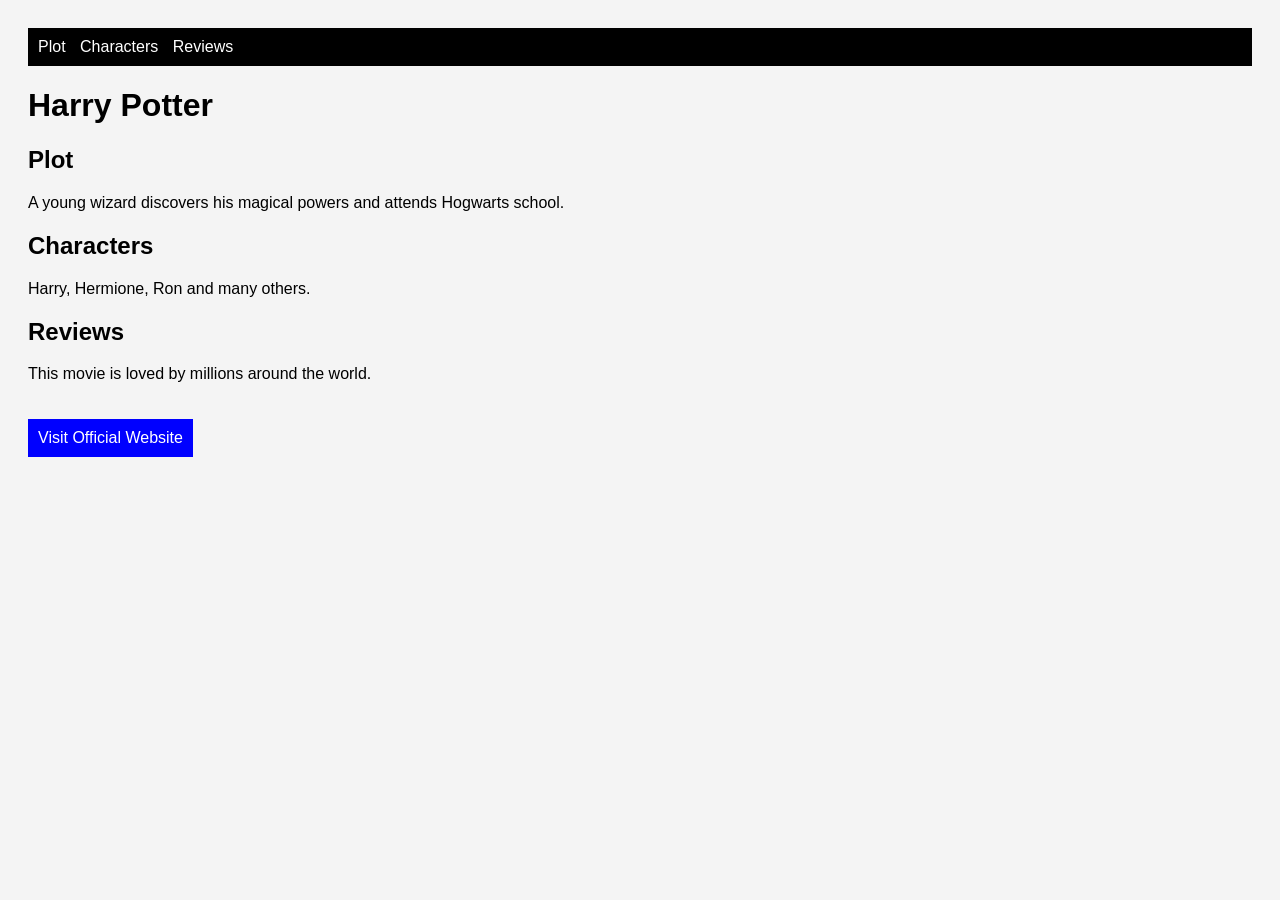
<file: Chapter-2/01-one-Page-Website/index.html>
<!DOCTYPE html>
<html>
<head>
    <title>My Favorite Movie</title>
    <link rel="stylesheet" href="style.css">
</head>

<body>

    <!-- The Navigation Bar -->
    <div class="navbar">
        <a href="#plot">Plot</a>
        <a href="#characters">Characters</a>
        <a href="#reviews">Reviews</a>
    </div>

    <!-- The Title -->
    <h1>Harry Potter</h1>

    <!-- The Plot -->
    <h2 id="plot">Plot</h2>
    <p>A young wizard discovers his magical powers and attends Hogwarts school.</p>

    <!-- The Characters -->
    <h2 id="characters">Characters</h2>
    <p>Harry, Hermione, Ron and many others.</p>

    <!-- The Reviews -->
    <h2 id="reviews">Reviews</h2>
    <p>This movie is loved by millions around the world.</p>

    <!-- The External Link -->
    <a href="https://www.warnerbros.com/movies/harry-potter" target="_blank" class="button">Visit Official Website</a>

</body>
</html>
</file>
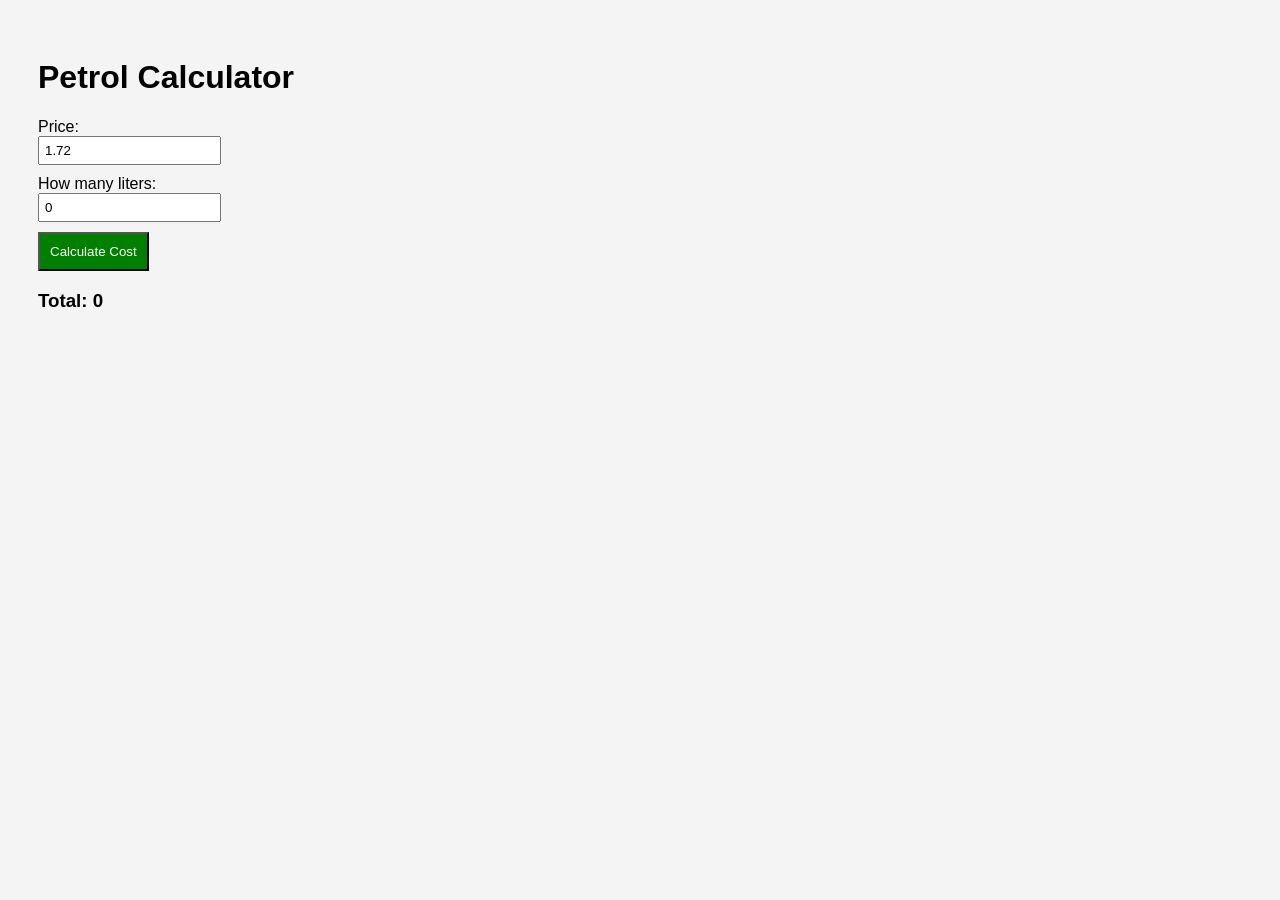
<file: Chapter-6 /01-Petrol-Calculator/index.html>
<!DOCTYPE html>
<html>
<head>
    <title>Gas Calculator</title>
    <style>
        /* The basic styling */
        body {
            font-family: sans-serif;
            padding: 30px;
            background-color: #f4f4f4;
        }
        /* i making inputs on new lines */
        input {
            display: block;
            margin-bottom: 10px;
            padding: 5px;
        }
        button {
            background-color: green;
            color: white;
            padding: 10px;
            cursor: pointer;
        }
    </style>
</head>
<body>

    <h1>Petrol Calculator</h1>

    <label>Price:</label>
    <input type="number" id="p" value="1.72">

    <label>How many liters:</label>
    <input type="number" id="l" value="0">

    <button onclick="doMath()">Calculate Cost</button>

    <h3 id="res">Total: 0</h3>

    <script>
        // function to do the math
        function doMath() {
            var price = document.getElementById('p').value;
            var liters = document.getElementById('l').value;
            
            // multiplication
            var total = price * liters;
            
            // show result
            document.getElementById('res').innerHTML = "Total Cost: " + total;
        }
    </script>

</body>
</html>
</file>
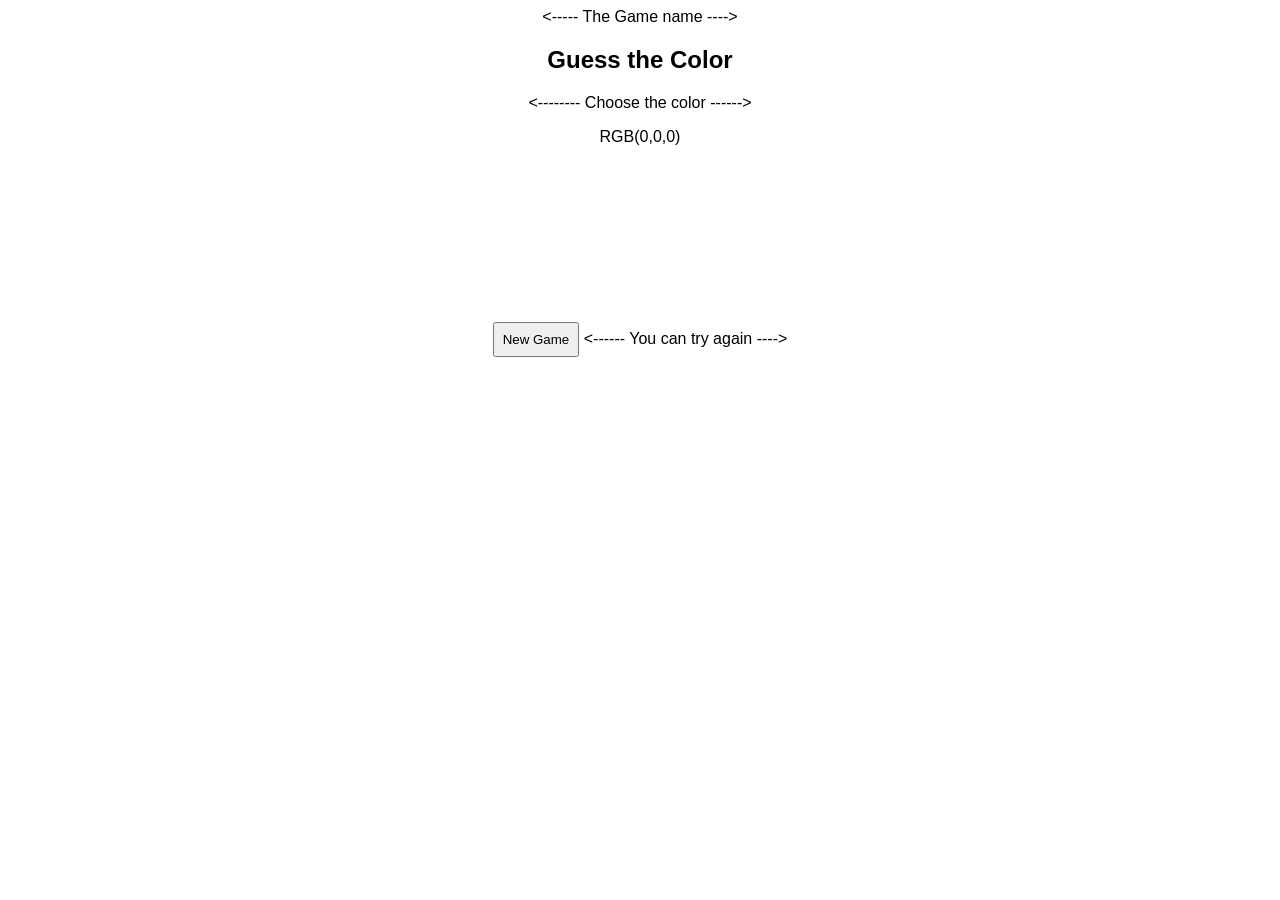
<file: Chapter-6 /02-RGB-Game/index.html>
<!DOCTYPE html>
<html>
<head>
  <title>RGB Game</title>      <----- The Game name ---->
  <link rel="stylesheet" href="style.css">
</head>

<body>

<h2>Guess the Color</h2>    <-------- Choose the color ------>

<p id="rgbText">RGB(0,0,0)</p>

<div id="colors">
  <div class="box" onclick="check(this)"></div>
  <div class="box" onclick="check(this)"></div>
  <div class="box" onclick="check(this)"></div>
</div>

<p id="msg"></p>

<button onclick="start()">New Game</button>    <------ You can try again ---->

<script src="script.js"></script>

</body>
</html>
</file>
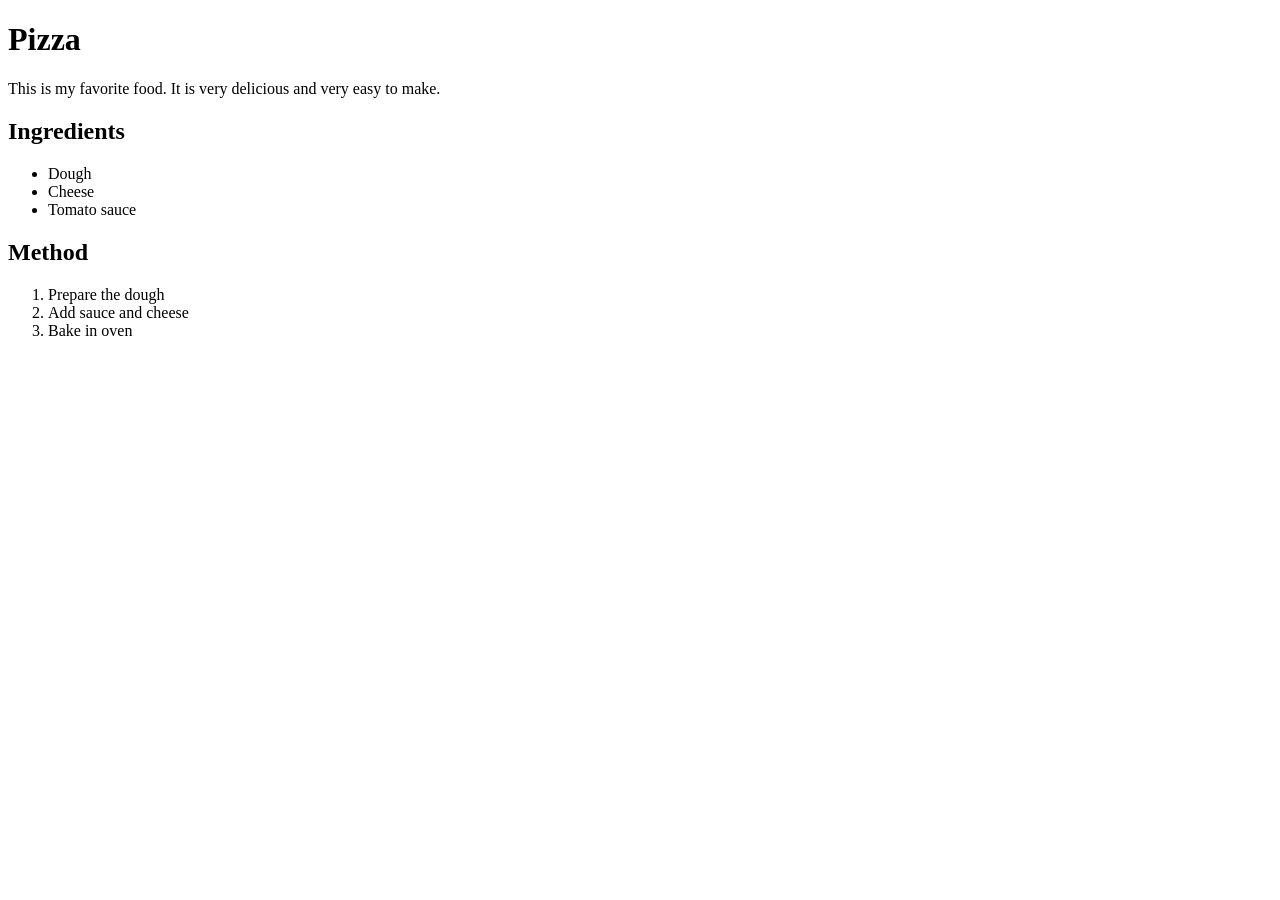
<file: Chapter-1 /01 -Recipe-Page/recipe.html>
<!DOCTYPE html>
<html>
<head>
    <title>My Recipe</title>
</head>

<body>

    <h1>Pizza</h1>

    <p>This is my favorite food. It is very delicious and very easy to make.</p>

    <h2>Ingredients</h2>
    <ul>
        <li>Dough</li>
        <li>Cheese</li>
        <li>Tomato sauce</li>
    </ul>

    <h2>Method</h2>
    <ol>
        <li>Prepare the dough</li>
        <li>Add sauce and cheese</li>
        <li>Bake in oven</li>
    </ol>

</body>
</html>
</file>
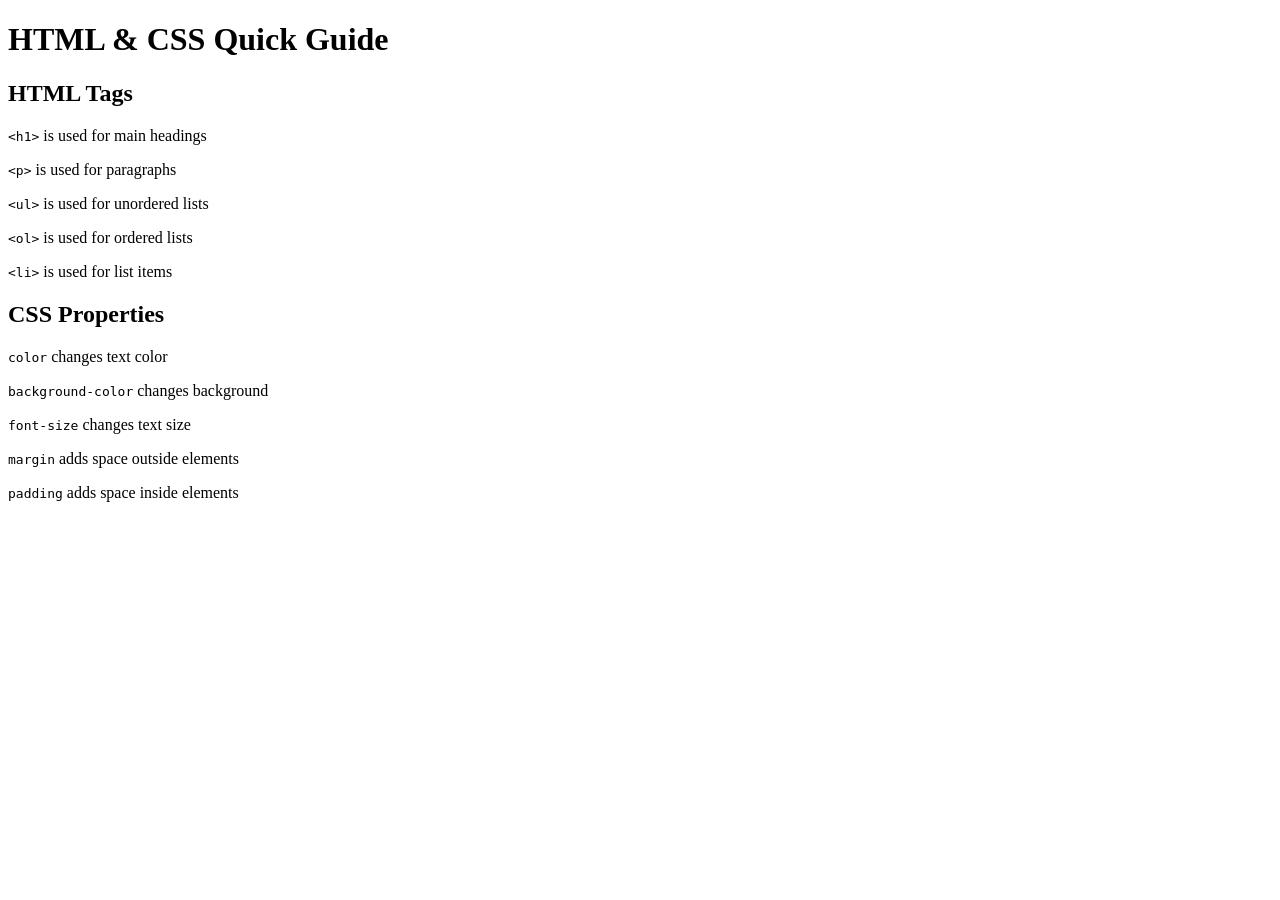
<file: Chapter-1 /01 -Recipe-Page/Chapter-1/02-Reference-Page/reference.html>
<!DOCTYPE html>
<html>
<head>
    <title>HTML & CSS Guide</title>
</head>

<body>

    <!-- The Main Title -->
    <h1>HTML & CSS Quick Guide</h1>

    <!-- The HTML Sectiion -->
    <h2>HTML Tags</h2>

    <p><code>&lt;h1&gt;</code> is used for main headings</p>
    <p><code>&lt;p&gt;</code> is used for paragraphs</p>
    <p><code>&lt;ul&gt;</code> is used for unordered lists</p>
    <p><code>&lt;ol&gt;</code> is used for ordered lists</p>
    <p><code>&lt;li&gt;</code> is used for list items</p>

    <!-- The CSS Section -->
    <h2>CSS Properties</h2>

    <p><code>color</code> changes text color</p>
    <p><code>background-color</code> changes background</p>
    <p><code>font-size</code> changes text size</p>
    <p><code>margin</code> adds space outside elements</p>
    <p><code>padding</code> adds space inside elements</p>

</body>
</html>
</file>
<file: Chapter-2/01-one-Page-Website/style.css>
/* The Page style */
body {
    font-family: Arial;
    background-color: #f4f4f4;
    padding: 20px;
}

/* The Navbar */
.navbar {
    background-color: black;
    padding: 10px;
}

/* The Links */
.navbar a {
    color: white;
    margin-right: 10px;
    text-decoration: none;
}

/* The Button style */
.button {
    display: inline-block;
    margin-top: 20px;
    padding: 10px;
    background-color: blue;
    color: white;
    text-decoration: none;
}
</file>
<file: Chapter-6 /02-RGB-Game/style.css>
body {
  text-align: center;
  font-family: Arial;
}

/* the boxes */
.box {
  width: 100px;
  height: 100px;
  display: inline-block;
  margin: 10px;
  cursor: pointer;
}

/* hover */
.box:hover {
  opacity: 0.7;
}

button {
  margin-top: 20px;
  padding: 8px;
}
</file>
